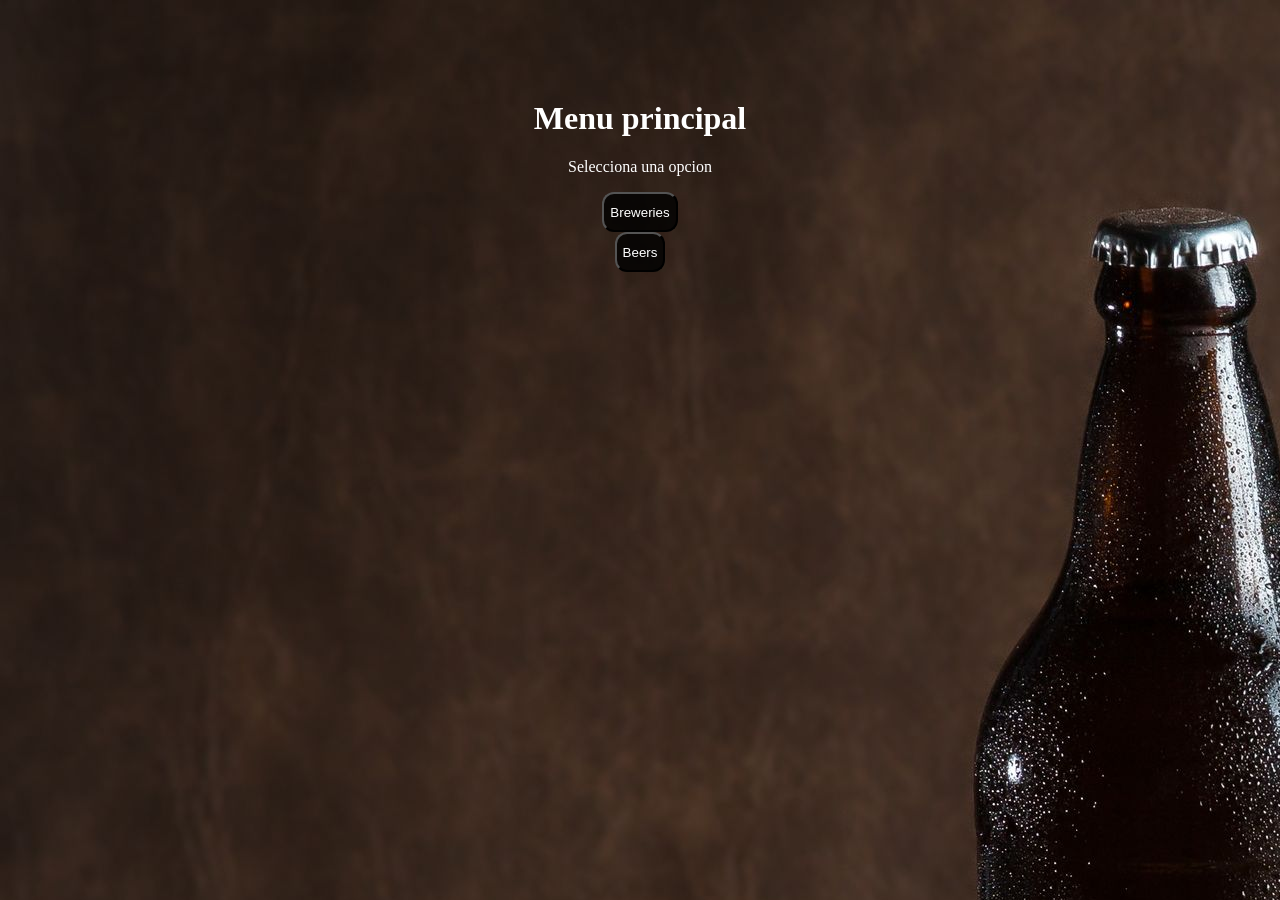
<file: FetchAPI_trabajo/index.html>
<!DOCTYPE html>
<html lang="en">
<head>
    <meta charset="UTF-8">
    <meta name="viewport" content="width=device-width, initial-scale=1.0">
    <title>Menu</title>
    <link href="index_style.css" rel="stylesheet">
</head>
<body>
    <div class="main-div">
        <h1>Menu principal</h1>
        <p>Selecciona una opcion</p>
        <div class ="botones">
            <form action="breweries.html">
                <button type="submit" class="option" id="btnBreweries">Breweries</button>
            </form>
            <form action="beers.html">
                <button type="submit" class="option" id="btnBeers">Beers</button>
            </form>
        </div>
    </div>  
    
</body>
</html>
</file>
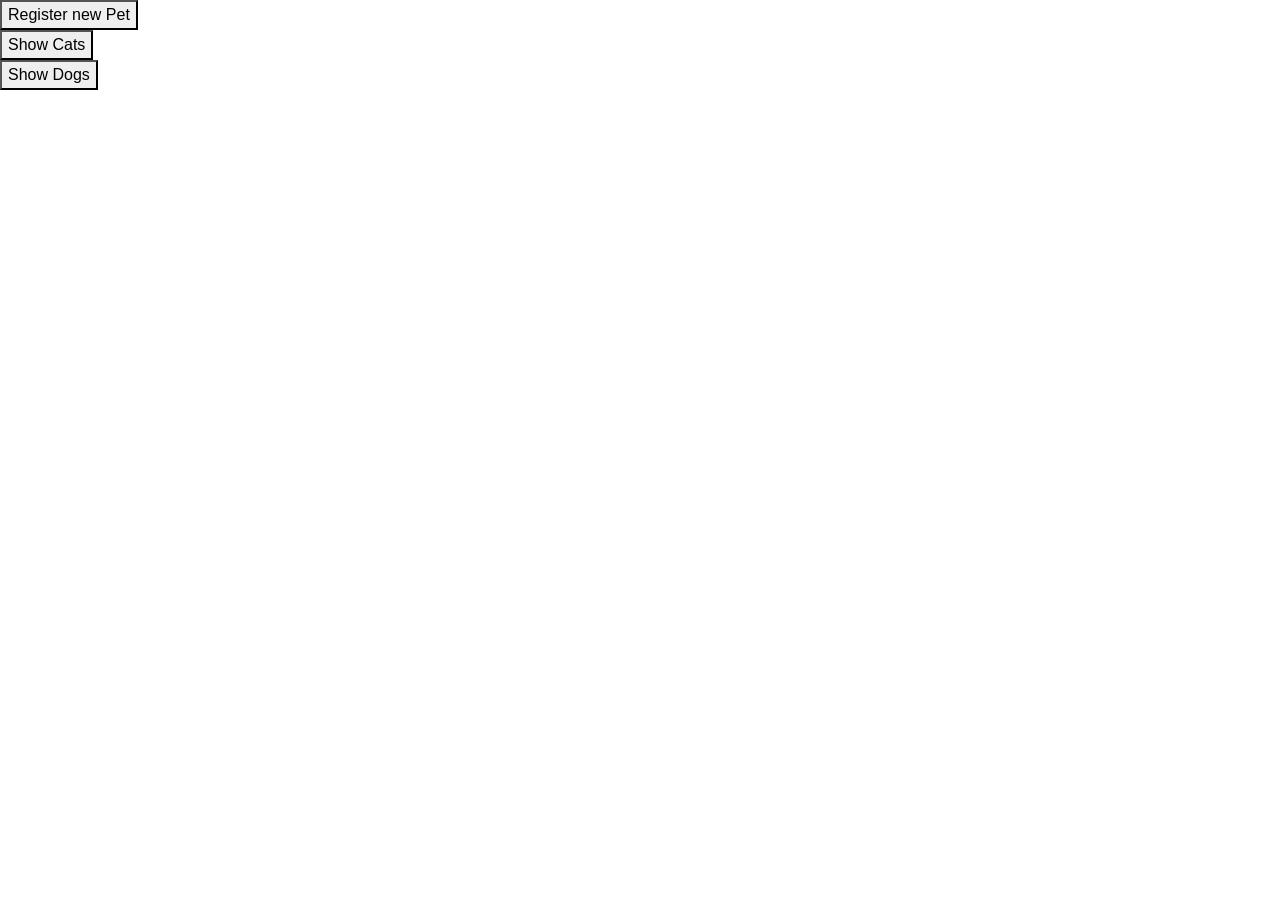
<file: Sandi_Segundo_Parcial/index.html>
<!DOCTYPE html>
<html lang="en">
<head>
    <meta charset="UTF-8">
    <meta name="viewport" content="width=device-width, initial-scale=1.0">
    <title>Document</title>
    <link href="index_style.css" rel="stylesheet">
    <link rel="stylesheet" href="https://stackpath.bootstrapcdn.com/bootstrap/4.4.1/css/bootstrap.min.css" integrity="sha384-Vkoo8x4CGsO3+Hhxv8T/Q5PaXtkKtu6ug5TOeNV6gBiFeWPGFN9MuhOf23Q9Ifjh" crossorigin="anonymous">
</head>
<body>
    <div class ="botones">
        <form action="form.html">
            <button type="submit" class="option" id="btnRegister">Register new Pet</button>
        </form>
    </div>
    <div class="pets-list row"></div>

      <div class ="botones">
        <form class="filter-cats"> 
            <!-- action filtrado -->
            <button type="submit" class="cats" id="btnShowCats">Show Cats</button>
        </form>
        <form class="filter-dogs">
            <button type="submit" class="dogs" id="btnShowDogs">Show Dogs</button>
        </form>
      </div>

    <script src="pets.js"></script> 
    <!-- CORRECTO -->
</body>
</html>
</file>
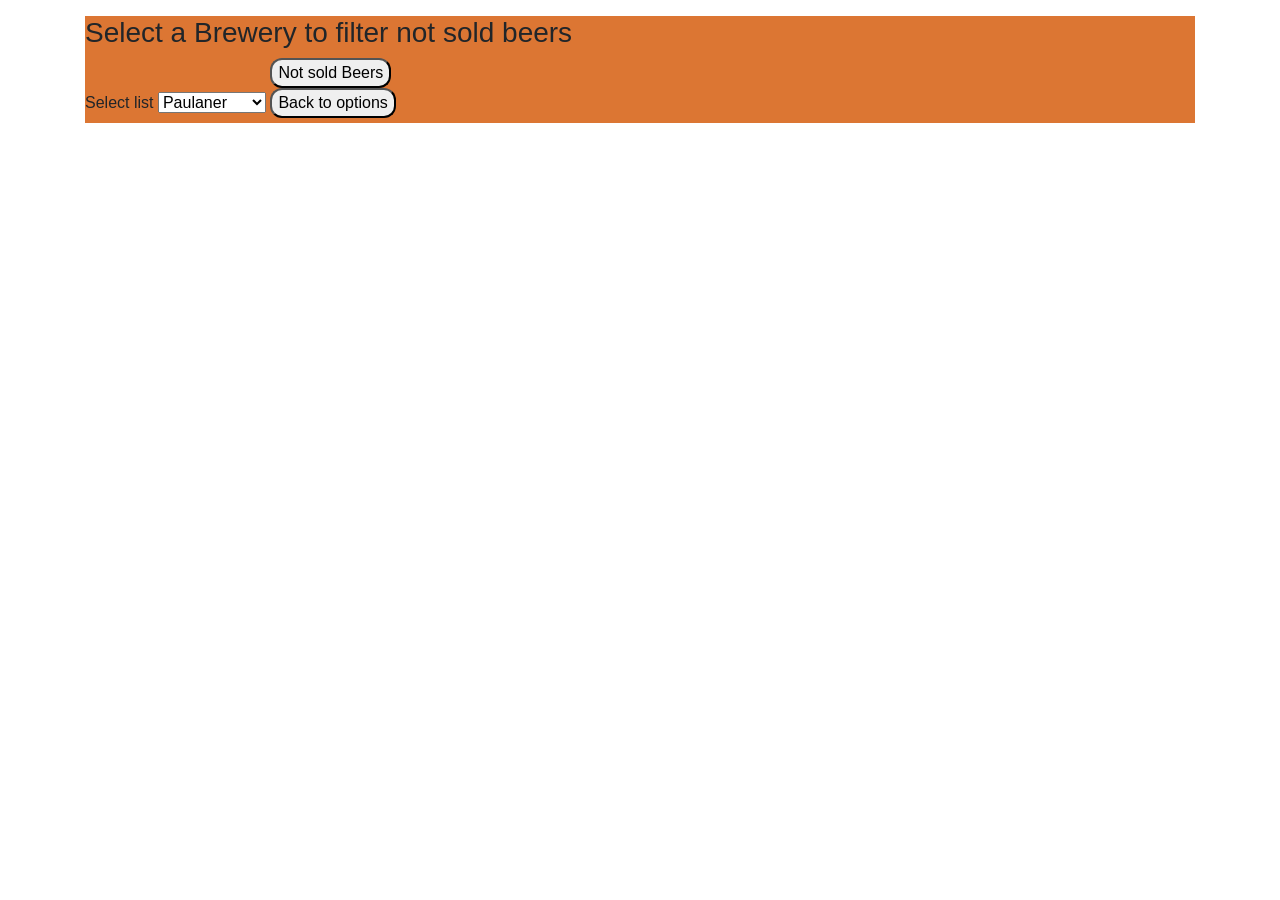
<file: FetchAPI_trabajo/beers.html>
<!DOCTYPE html>
<html lang="en">

<head>
    <meta charset="UTF-8">
    <meta name="viewport" content="width=device-width, initial-scale=1.0">
    <title>Breweries Fetch API</title>
    <link rel="stylesheet" href="https://stackpath.bootstrapcdn.com/bootstrap/4.4.1/css/bootstrap.min.css"
        integrity="sha384-Vkoo8x4CGsO3+Hhxv8T/Q5PaXtkKtu6ug5TOeNV6gBiFeWPGFN9MuhOf23Q9Ifjh" crossorigin="anonymous">
    <link href="beers_style.css" rel="stylesheet">
</head>

<body>
    <div class="container">
        <div class="row mt-3"></div>
        <div class="col-md-6"></div>
        <div class="beers-headers">
            <h3>Select a Brewery to filter not sold beers</h3>
            <label>Select list</label>
            <select id="brewery-value">
                <option value="1" id="brewery-value">Paulaner</option>
                <option value="2" id="brewery-value">Flensburger</option>
                <option value="3" id="brewery-value">Hauri</option>
            </select>
            <div class="beers-filter-buttons">
                <form class="filter-beer-form">
                  <button type="submit" class="filter" id="beer-filter">Not sold Beers</button>
                </form>
                <form class="options-form" action="index.html">
                  <button type="submit" class="options" id="beer-buttons">Back to options</button>
                </form>
            </div>
        </div>


    </div>
    </div>


    <div class="beers-list row"></div>

    </div>

    <script src="beers.js"></script>
</body>

</html>
</file>
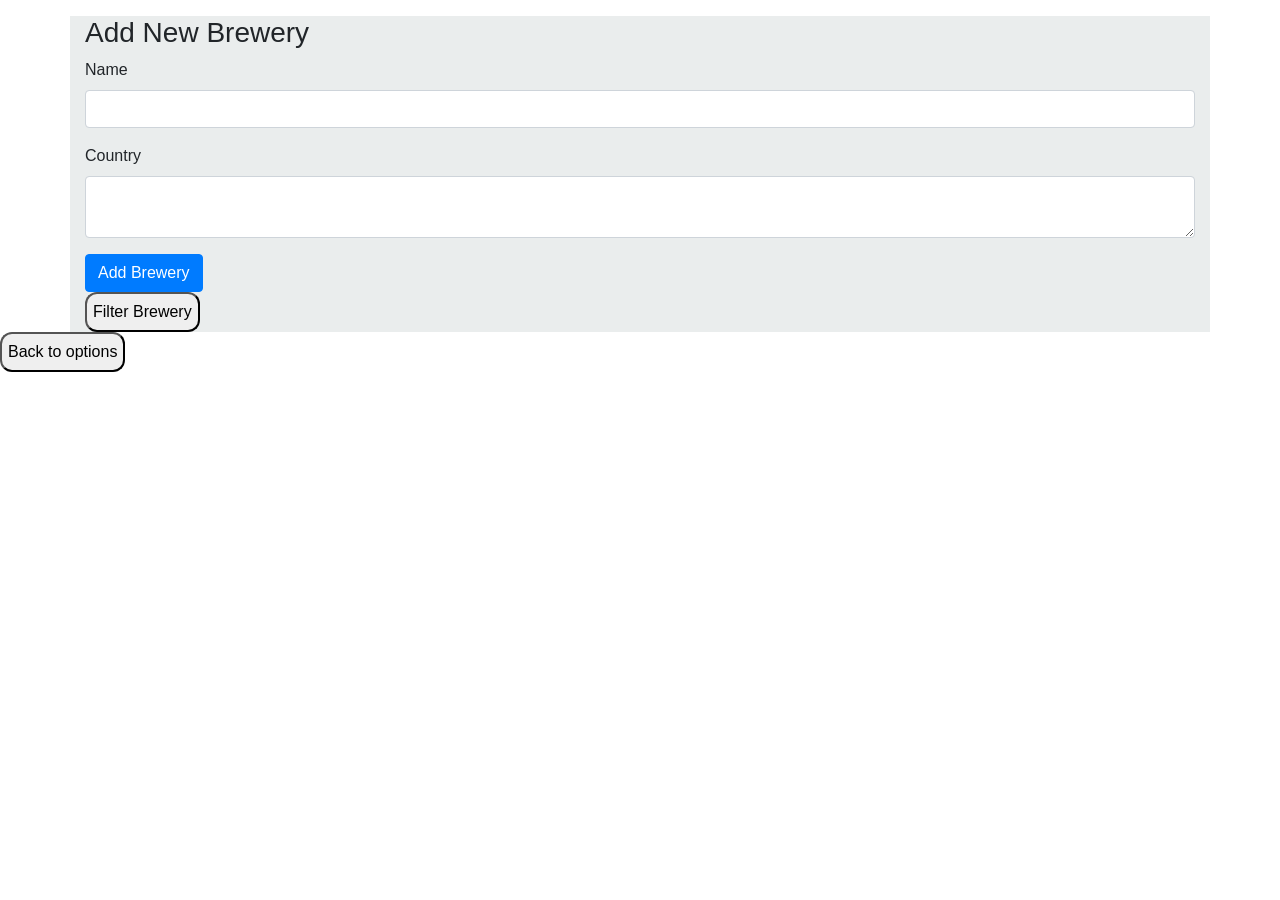
<file: FetchAPI_trabajo/breweries.html>
<!DOCTYPE html>
<html lang="en">
<head>
    <meta charset="UTF-8">
    <meta name="viewport" content="width=device-width, initial-scale=1.0">
    <title>Breweries Fetch API</title>
    <link rel="stylesheet" href="https://stackpath.bootstrapcdn.com/bootstrap/4.4.1/css/bootstrap.min.css" integrity="sha384-Vkoo8x4CGsO3+Hhxv8T/Q5PaXtkKtu6ug5TOeNV6gBiFeWPGFN9MuhOf23Q9Ifjh" crossorigin="anonymous">
    <link href="breweries_style.css" rel="stylesheet">
</head>
<body>
    <div class="container">
        <div class="row mt-3"></div>
         <div class="col-md-6"></div>
            <form class="add-brewery-form">
            <h3>Add New Brewery</h3>
           <!-- <div class ="form-group">
             <label for="id">id</label>
             <textarea type="text" class="form-control" id="id-value"></textarea> 
            </div> -->
              <div class="form-group">
                <label for="name">Name</label>
                <input type="text" class="form-control" id="name-value">
              </div>
              <div class ="form-group">
                <label for="country">Country</label>
                <textarea type="text" class="form-control" id="country-value"></textarea>
              </div>
              <button type="submit" class="btn btn-primary">Add Brewery</button>
            </form>
            <form class="filter-brewery-form">
              <button type="submit" class="filter" id="brewry-buttons">Filter Brewery</button>
          </div>
            </form>
        </div>
    </div>

        <div class="breweries-list row"></div>
        
        <form class="options-form" action="index.html">
          <button type="submit" class="options" id="brewry-buttons">Back to options</button>
        </form>
    </div>
    
    <script src="breweries.js"></script>
</body>
</html>
</file>
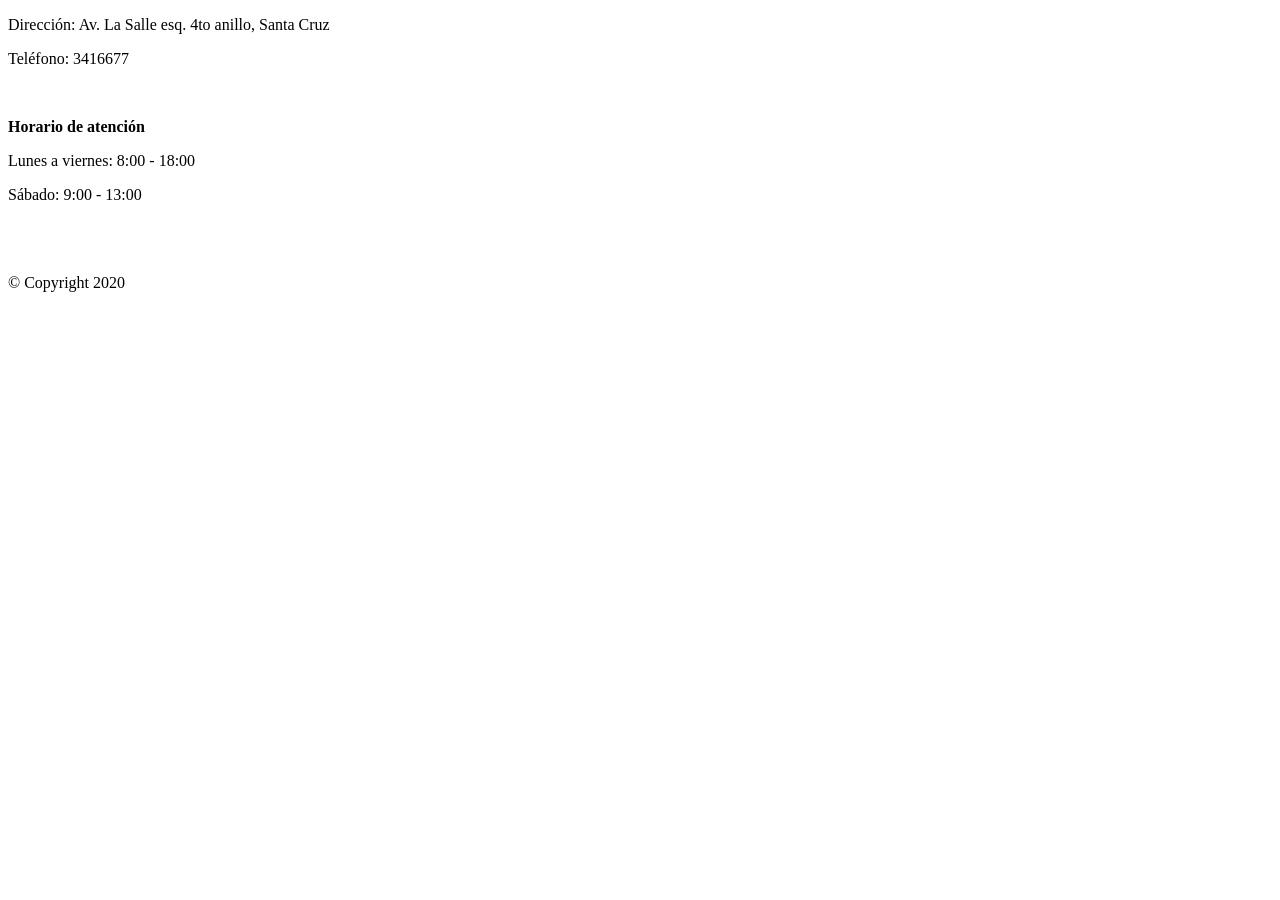
<file: Frontend/prueba.html>
<!DOCTYPE html>
<html lang="en">
<head>
    <meta charset="UTF-8">
    <meta name="viewport" content="width=device-width, initial-scale=1.0">
    <title>Form Example</title>
</head>
<body>
<!-- Footer -->
<footer class="container-fluid footer text-center">
    <div class="datos">
      <p>Dirección: Av. La Salle esq. 4to anillo, Santa Cruz </p>
      <p>Teléfono: 3416677</p>
      <br>
      <p><b>Horario de atención</b></p>
      <p>Lunes a viernes: 8:00 - 18:00</p>
      <p>Sábado: 9:00 - 13:00</p>
      <br>
  
  
    </div>
    <a href="#" class="fa fa-facebook"></a>
    <a href="#" class="fa fa-youtube"></a>
    <a href="#" class="fa fa-instagram"></a>
  
    <br>
    <br>
    <footer>&copy; Copyright 2020</footer>
  </footer>

</body>
</html>
</file>
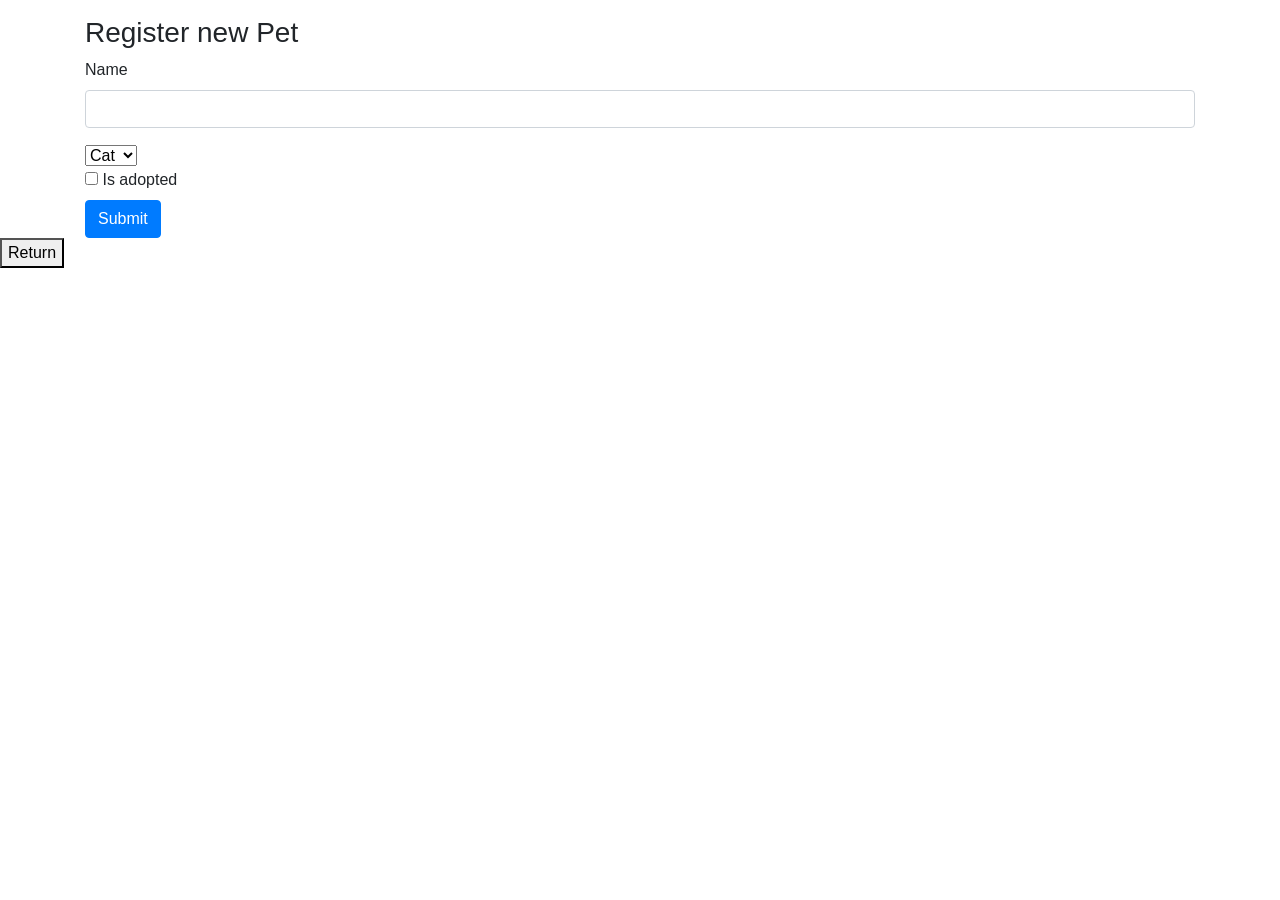
<file: Sandi_Segundo_Parcial/form.html>
<!DOCTYPE html>
<html lang="en">
<head>
    <meta charset="UTF-8">
    <meta name="viewport" content="width=device-width, initial-scale=1.0">
    <title>Breweries Fetch API</title>
    <link rel="stylesheet" href="https://stackpath.bootstrapcdn.com/bootstrap/4.4.1/css/bootstrap.min.css" integrity="sha384-Vkoo8x4CGsO3+Hhxv8T/Q5PaXtkKtu6ug5TOeNV6gBiFeWPGFN9MuhOf23Q9Ifjh" crossorigin="anonymous">
</head>
<body>
    <div class="container">
        <div class="row mt-3"></div>
         <div class="col-md-6"></div>
            <form class="add-brewery-form">
            <h3>Register new Pet</h3>
              <div class="form-group">
                <label for="name">Name</label>
                <input type="text" class="form-control" id="name-value">
              </div>
              <select id = "type-value">
                <option value = "Cat" id="type-value">Cat</option>
                <option value = "Dog" id="type-value">Dog</option>
            </select>
            <div>
                <form>
                  <input type="checkbox" id="adopted-value" name="adopted" value="true">
                  <label for="adopted"> Is adopted</label>
                </form>
            </div>
             <form class="submit-form" action="index.html">
              <button type="submit" class="btn btn-primary">Submit</button>
            </form>
          </div>
            </form>
        </div>
    </div>

        <div class="breweries-list row"></div>
        
        <form class="options-form" action="index.html">
          <button type="submit" class="options">Return</button>
        </form>
    </div>
    
    <script src="pets.js"></script>  
</body>
</html>
</file>
<file: FetchAPI_trabajo/index_style.css>
body{
    background-image:url(beer_3.jpg);
    height: 100%; 
}

.main-div{
    margin: auto;
    text-align: center;
    color: white;
    margin-top: 100px;
 

}

.option{
    display:inline-block;

}

#btnBreweries , #btnBeers{
    display:inline-block;
    border-radius: 12px;
    background-color: rgba(0,0,0,0.8);
    color: white;
    height:40px;
        
      
     
}

#btnBreweries:hover, #btnBeers:hover{
    background-color: #d4ac0d; 
    color: black;
  }
</file>
<file: Sandi_Segundo_Parcial/index_style.css>
#btnRegister, #btnShowCats, #btnShowDogs{
    display:inline-block;
}

/* body{
    background-image:url(pets.jpg);
    height: 100%; 
} */
</file>
<file: FetchAPI_trabajo/beers_style.css>
.add-beer-form{
    margin-top: 30px;
}

.dropbtn {
    background-color: #4CAF50;
    color: white;
    padding: 16px;
    font-size: 16px;
    border: none;
  }
  
  .dropdown {
    position: relative;
    display: inline-block;
  }
  
  .dropdown-content {
    display: none;
    position: absolute;
    background-color: #f1f1f1;
    min-width: 160px;
    box-shadow: 0px 8px 16px 0px rgba(0,0,0,0.2);
    z-index: 1;
  }
  
  .dropdown-content a {
    color: black;
    padding: 12px 16px;
    text-decoration: none;
    display: block;
  }
  
  .dropdown-content a:hover {background-color: #ddd;}
  
  .dropdown:hover .dropdown-content {display: block;}
  
  .dropdown:hover .dropbtn {background-color: #3e8e41;}

  .beers-headers{
    background-color:#DC7633; 
    
  }
  .beers-filter-buttons{
    display:inline-block;
    border-radius: 12px;
  }
  #beer-buttons{
    border-radius: 12px;
  }
  #beer-buttons:hover{
    background-color: #B2BABB; 
    color: black;
  }

  #beer-filter{
    border-radius: 12px;
  }
  #beer-filter:hover{
    background-color:#3498DB ; 
    color: white;
  }
</file>
<file: FetchAPI_trabajo/breweries_style.css>
.container{
    background-color: #EAEDED;
}
#brewry-buttons{
    display:inline-block;
    border-radius: 12px;
    height:40px;
}
#brewry-buttons:hover{
    background-color:  #B2BABB; 
    color: black;
}
</file>
